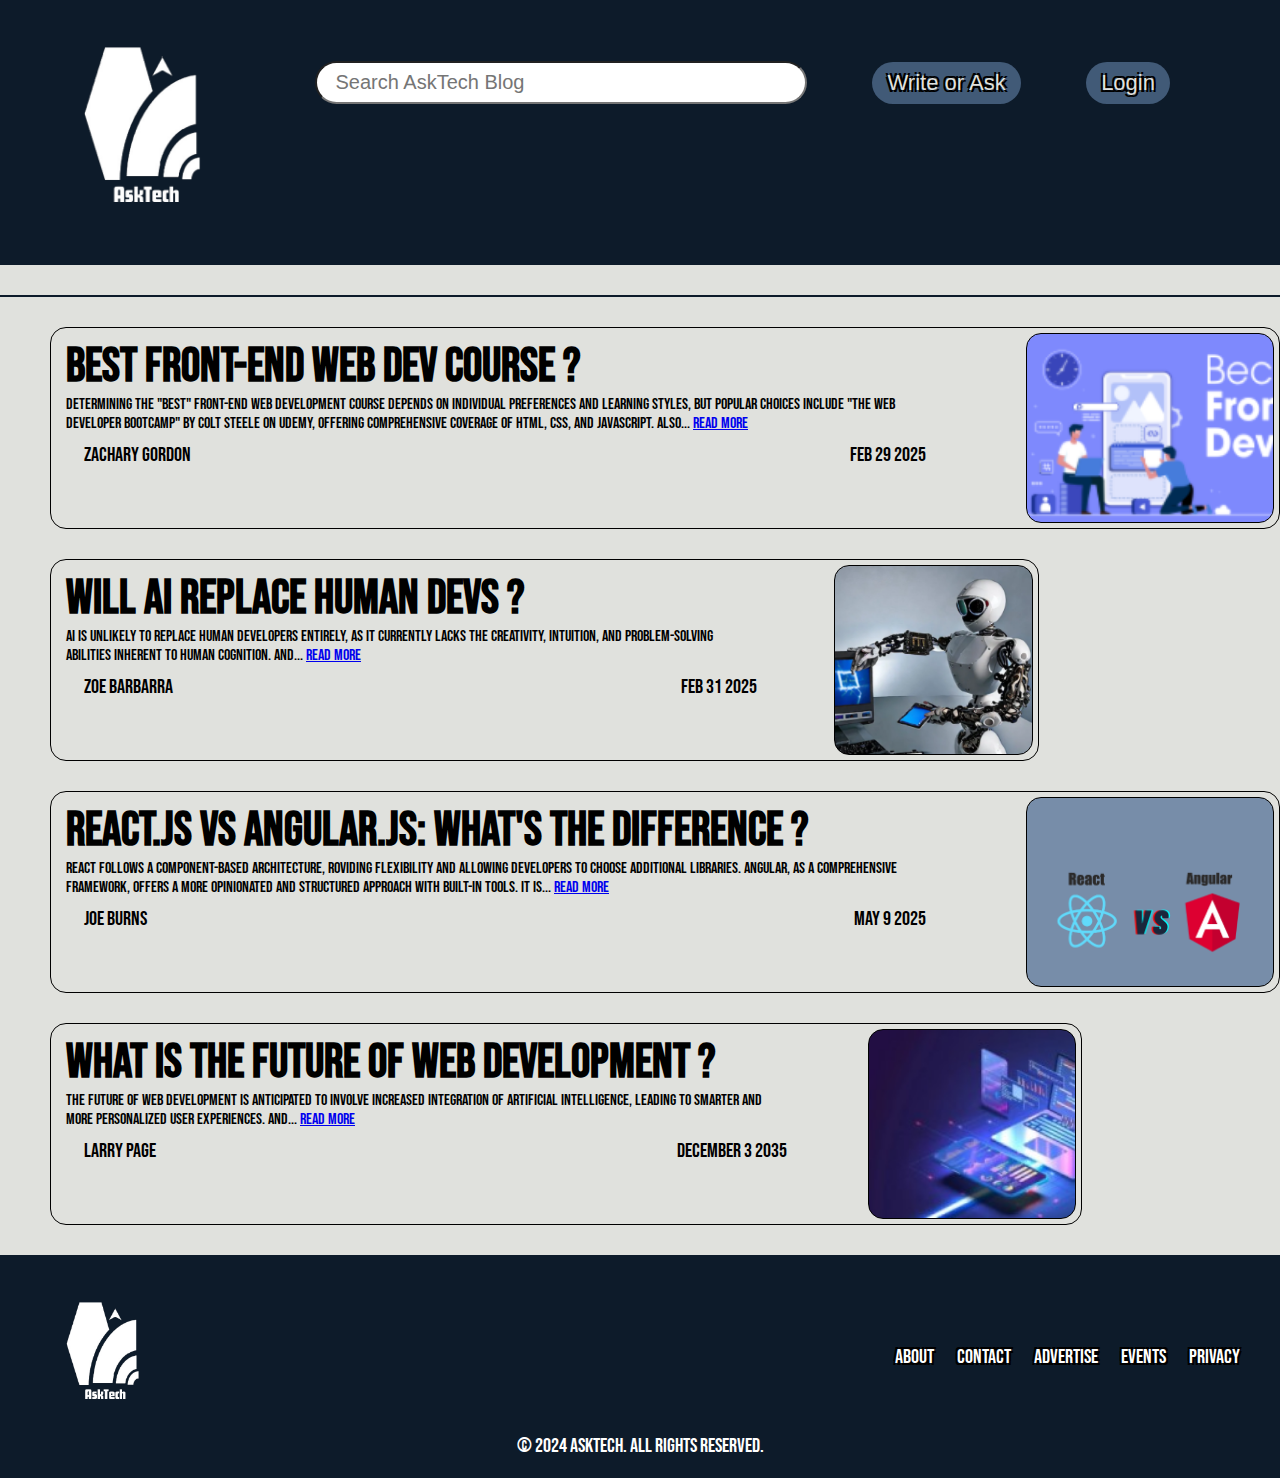
<file: index.html>
<!DOCTYPE html>
<html lang="en">
  <head>
    <meta charset="UTF-8" />
    <meta name="viewport" content="width=device-width, initial-scale=1.0" />
    <title>AskTech.com</title>
    <link
      href="https://cdn.jsdelivr.net/npm/bootstrap@5.3.2/dist/css/bootstrap.min.css"
      rel="stylesheet"
      integrity="sha384-T3c6CoIi6uLrA9TneNEoa7RxnatzjcDSCmG1MXxSR1GAsXEV/Dwwykc2MPK8M2HN"
      crossorigin="anonymous"
    />
    <link
      rel="stylesheet"
      href="https://cdnjs.cloudflare.com/ajax/libs/font-awesome/6.5.1/css/all.min.css"
      integrity="sha512-DTOQO9RWCH3ppGqcWaEA1BIZOC6xxalwEsw9c2QQeAIftl+Vegovlnee1c9QX4TctnWMn13TZye+giMm8e2LwA=="
      crossorigin="anonymous"
      referrerpolicy="no-referrer"
    />

    <link rel="stylesheet" href="index.css" />
  </head>
  <body>
    <div class="header">
      <div class="header-image">
        <img src="assets/AskTech__2 logo.png" alt="" />
      </div>

      <div class="search">
        <input placeholder="Search AskTech Blog" type="text" name="" id="" />
        <i class="fa-solid fa-magnifying-glass"></i>
      </div>

      <div class="writeAsk">
        <button value="Write or Ask">
          <a href="write.html"> Write or Ask </a>
        </button>
      </div>

      <div class="login-Header">
        <button value="Login" type="submit">
          <a href="login.html"> Login </a>
        </button>
      </div>
    </div>

    <div class="line-break"></div>

    <div class="middle-section">
      <div class="box1">
        <div class="box1-text">
          <h2>Best Front-end Web Dev course ?</h2>
          <p>
            Determining the "best" front-end web development course depends on
            individual preferences and learning styles, but popular choices
            include "The Web Developer Bootcamp" by Colt Steele on Udemy,
            offering comprehensive coverage of HTML, CSS, and JavaScript.
            Also... <a href="#"> Read More </a>
          </p>

          <div class="footer-text">
            <div class="box2-text-footer-left">
              <i class="fa-solid fa-user-pen"></i>
              <p>Zachary Gordon</p>
            </div>

            <div class="box2-text-footer-right">
              <p>Feb 29 2025</p>
            </div>
          </div>
        </div>

        <div class="box-image"></div>
      </div>

      <div class="box1">
        <div class="box1-text">
          <h2>Will AI replace Human Devs ?</h2>
          <p>
            AI is unlikely to replace human developers entirely, as it currently
            lacks the creativity, intuition, and problem-solving abilities
            inherent to human cognition. And... <a href="#"> Read More </a>
          </p>

          <div class="footer-text">
            <div class="box2-text-footer-left">
              <i class="fa-solid fa-user-pen"></i>
              <p>Zoe Barbarra</p>
            </div>

            <div class="box2-text-footer-right">
              <p>Feb 31 2025</p>
            </div>
          </div>
        </div>

        <div class="box2-image"></div>
      </div>

      <div class="box1">
        <div class="box1-text">
          <h2>React.JS Vs Angular.JS: What's the difference ?</h2>
          <p>
            React follows a component-based architecture, roviding flexibility
            and allowing developers to choose additional libraries. Angular, as
            a comprehensive framework, offers a more opinionated and structured
            approach with built-in tools. It is... <a href="#"> Read More </a>
          </p>

          <div class="footer-text">
            <div class="box2-text-footer-left">
              <i class="fa-solid fa-user-pen"></i>
              <p>Joe Burns</p>
            </div>

            <div class="box2-text-footer-right">
              <p>May 9 2025</p>
            </div>
          </div>
        </div>

        <div class="box1-image"></div>
      </div>

      <div class="box4">
        <div class="box1-text">
          <h2>What is the future of Web development ?</h2>
          <p>
            The future of web development is anticipated to involve increased
            integration of artificial intelligence, leading to smarter and more
            personalized user experiences. And... <a href="#"> Read More </a>
          </p>

          <div class="footer-text">
            <div class="box2-text-footer-left">
              <i class="fa-solid fa-user-pen"></i>
              <p>Larry Page</p>
            </div>

            <div class="box2-text-footer-right">
              <p>December 3 2035</p>
            </div>
          </div>
        </div>

        <div class="box4-image"></div>
      </div>
    </div>

    <div class="line-break"></div>
    <div class="line-break"></div>

    <footer class="tech-crunch-footer">
        <div class="footer-content">
          <div class="footer-logo">
            <img src="assets/AskTech__2 logo.png" alt="">
          </div>
          <div class="footer-links">
            <a href="#">About</a>
            <a href="#">Contact</a>
            <a href="#">Advertise</a>
            <a href="#">Events</a>
            <a href="#">Privacy</a>
          </div>
        </div>
        <div class="copyright">
          <p>&copy; 2024 AskTech. All rights reserved.</p>
        </div>
      </footer>
      
    <script
      src="https://cdn.jsdelivr.net/npm/bootstrap@5.3.2/dist/js/bootstrap.bundle.min.js"
      integrity="sha384-C6RzsynM9kWDrMNeT87bh95OGNyZPhcTNXj1NW7RuBCsyN/o0jlpcV8Qyq46cDfL"
      crossorigin="anonymous"
    ></script>
  </body>
</html>
</file>
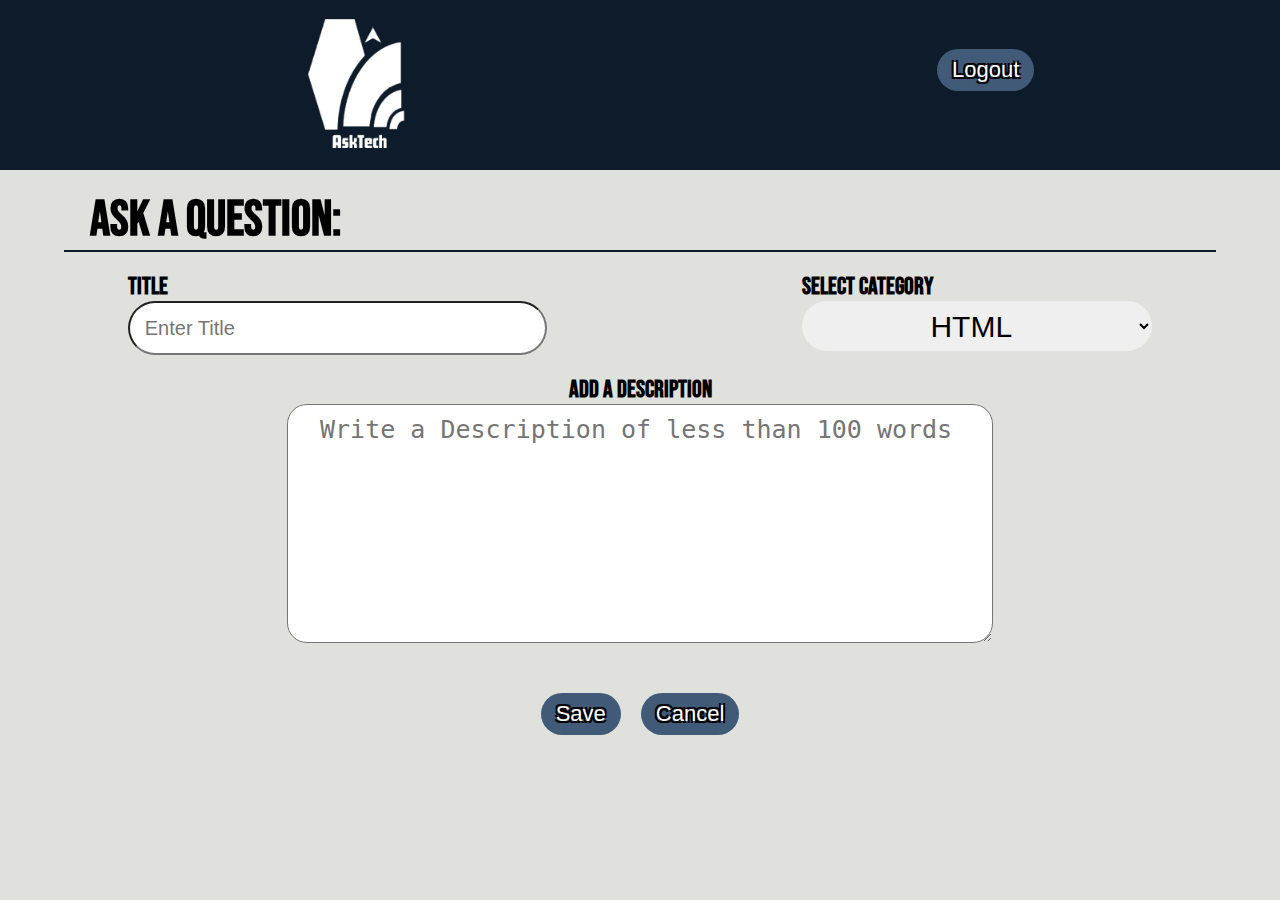
<file: write.html>
<!DOCTYPE html>
<html lang="en">
  <head>
    <meta charset="UTF-8" />
    <meta name="viewport" content="width=device-width, initial-scale=1.0" />
    <title>AskTech.com</title>

    <link
      href="https://cdn.jsdelivr.net/npm/bootstrap@5.3.2/dist/css/bootstrap.min.css"
      rel="stylesheet"
      integrity="sha384-T3c6CoIi6uLrA9TneNEoa7RxnatzjcDSCmG1MXxSR1GAsXEV/Dwwykc2MPK8M2HN"
      crossorigin="anonymous"
    />
    <link
      rel="stylesheet"
      href="https://cdnjs.cloudflare.com/ajax/libs/font-awesome/6.5.1/css/all.min.css"
      integrity="sha512-DTOQO9RWCH3ppGqcWaEA1BIZOC6xxalwEsw9c2QQeAIftl+Vegovlnee1c9QX4TctnWMn13TZye+giMm8e2LwA=="
      crossorigin="anonymous"
      referrerpolicy="no-referrer"
    />

    <link
      href="https://cdn.jsdelivr.net/npm/bootstrap@5.3.2/dist/css/bootstrap.min.css"
      rel="stylesheet"
      integrity="sha384-T3c6CoIi6uLrA9TneNEoa7RxnatzjcDSCmG1MXxSR1GAsXEV/Dwwykc2MPK8M2HN"
      crossorigin="anonymous"
    />

    <link rel="stylesheet" href="write.css" />
  </head>
  <body>
    <div class="header">
      <div class="header-logo">
        <a href="index.html"> <img src="assets/AskTech__2 logo.png" alt="" /> </a> 
      </div>

      <div class="logout-button">
        <button> <a href="login.html"> Logout </a></button>
      </div>
    </div>

    <div class="create-Question">
      <h2>Ask a question:</h2>
    </div>

    <div class="line-break2">
      <div class="line-break"></div>
    </div>

    <div class="container text-center">
      <div class="row row-cols-4">
        <div class="col">
          <h2>Title</h2>
          <input placeholder="Enter Title" type="text" class="col-one" />
          <h2 class="Description"></h2>
        </div>

        <div class="col col2">
          <h2>Select Category</h2>
          <select class="col-two-text" name="" id="">
            <option value="HTML">HTML</option>
            <option value="CSS">CSS</option>
            <option value="JavaScript">JavaScript</option>
            <option value="CSS">Other</option>
          </select>
        </div>
      </div>
    </div>

    <div class="Description-middle">
      <h2>Add a Description</h2>
      <textarea
        placeholder="Write a Description of less than 100 words"
        name=""
        id=""
        cols="30"
        rows="10"
      ></textarea>
    <div class="btn-middle">
        <button class="save-btn"> Save </button>
        <button class="cancel-btn"> Cancel </button>
    </div>

    </div>

    <script
      src="https://cdn.jsdelivr.net/npm/bootstrap@5.3.2/dist/js/bootstrap.bundle.min.js"
      integrity="sha384-C6RzsynM9kWDrMNeT87bh95OGNyZPhcTNXj1NW7RuBCsyN/o0jlpcV8Qyq46cDfL"
      crossorigin="anonymous"
    ></script>
  </body>
</html>
</file>
<file: index.css>
@import url('https://fonts.googleapis.com/css2?family=Open+Sans:ital,wght@0,300..800;1,300..800&display=swap');
@import url('https://fonts.googleapis.com/css2?family=Bebas+Neue&display=swap');
*{
    margin: 0;
    padding: 0;
}

body{
    background-color: #E0E1DD;
    font-family: 'Bebas Neue', sans-serif;
    
}

.line-break{
    width: 100%;
    height: 2px;
    background-color: #0D1B2A;
}

.header-image img {
    height: 240px;
    width: 240px;
    transition: all 0.3s ease; /* Add smooth transition */
}
  
  /* Hover effect for the header image */
  .header-image img:hover {
    transform: scale(1.1); /* Increase size on hover */
}

/* Style for the header container */
.header {
    display: flex;
    justify-content: space-between;
    align-items: center;
    padding: 10px;
    /* background-color: #778DA9; */
    background-color: #0D1B2A;
    margin-bottom: 30px;
}
  
  /* Style for the search div */
.search {
    flex-grow: 0.5; /* Takes most of the space */
    display: flex;
    align-items: center;
    position: relative;
    
}
  

/* Style for the search input */
.search input {
    width: 100%;
    padding: 8px;
    padding-left: 18px;
    border-radius: 115px;
    font-size: 20px;
    transition: all 0.3s ease; /* Add smooth transition */
    margin-bottom: 100px;
}
  
  /* Hover effect for the search input */
.search input:hover {
    border-color: #3498db; /* Change the border color on hover if needed */
}
  
  /* Focus effect for the search input */
.search input:focus {
    outline: none; /* Remove default focus outline */
    border-color: #3498db; /* Change the border color when focused if needed */
    box-shadow: 0 0 5px rgba(52, 152, 219, 0.5); /* Add a subtle box shadow when focused */
}
  
  /* Style for the search icon */
.fa-magnifying-glass {
    position: absolute;
    right: 10px;
    color: #555; /* Change the color as needed */
    transition: all 0.3s ease; /* Add smooth transition */
    margin-bottom: 100px;
}
  
  /* Hover effect for the search icon */
.search:hover .fa-magnifying-glass {
    color: #3498db; /* Change the color on hover if needed */
}
  
  
  /* Style for the Write or Ask button */
.writeAsk button {
    border-radius: 115px;
    padding: 8px 15px;
    font-size: 22px;
    background-color: #415A77; /* Change the background color as needed */
    color: #E0E1DD; /* Change the text color as needed */
    border: none;
    cursor: pointer;
    transition: all 0.3s ease; /* Add smooth transition */
    margin-bottom: 100px;
    text-shadow: 2px 2px 0 #000, -2px -2px 0 #000, 2px -2px 0 #000, -2px 2px 0 #000;
}

.writeAsk a{
    text-decoration: none;
    color: #E0E1DD;
    
}
  
.writeAsk button:hover {
    transform: scale(1.05); /* Increase size on hover */
    letter-spacing: 1px; /* Add a bit of spacing around the text on hover */
    background-color: #415A77;
    border: 2px solid #E0E1DD;
}
  
  /* Style for the Login button */
.login-Header button {
    border-radius: 115px;
    padding: 8px 15px;
    font-size: 22px;
    background-color: #415A77; /* Change the background color as needed */
    color: #E0E1DD; /* Change the text color as needed */
    border: none;
    cursor: pointer;
    transition: all 0.3s ease; /* Add smooth transition */
    margin-right: 100px;
    margin-bottom: 100px;
    text-shadow: 2px 2px 0 #000, -2px -2px 0 #000, 2px -2px 0 #000, -2px 2px 0 #000;
}

.login-Header a{
    text-decoration: none;
    color: #E0E1DD;
}

.login-Header button:hover {
    transform: scale(1.05);/* Increase size on hover */
    letter-spacing: 1px; /* Add a bit of spacing around the text on hover */
    background-color: #415A77;
    border: 2px solid #E0E1DD;
}

.search input:active{
    transform: scale(1.05);
}

/* Styling for middle section container */

.middle-section {
    display: flex;
    flex-wrap: wrap;
    align-items: center;
    justify-content: space-between;
    height: 100%;
    width: 100%;
    background-color: #E0E1DD;
}

/* Styling for box 1 -- Standard / Threshold */
  
.middle-section .box1 {
    margin-top: 30px;
    margin-left: 50px;
    height: 200px;
    border: none;
    background-color: #E0E1DD;
    border-radius: 16px;
    display: flex;
    justify-content: space-between;
    transition: transform 0.3s ease; /* Add scaling transition */
    border: 1px solid black;
    
}
  
.middle-section .box1:hover {
    transform: scale(1.05); /* Increase size on hover */
    border: 3px solid #0D1B2A;
}

.middle-section .box1 .box1-text {
    width: 70%;
    margin: 15px;
    margin-top: 10px;
    transition: color 0.3s ease, letter-spacing 0.3s ease; /* Add color and letter-spacing transition */
}
  
.middle-section .box1:hover .box1-text {
    color: #0D1B2A; /* Change text color on hover */
    
}

.middle-section .box1 .box1-image{
    width: 20%;
    height: auto;
    background-image: url(assets/vs.png);
    border-radius: 15px;
    background-size: cover;
    margin: 5px;
    border: 1px solid black;
}

    
.box1-text h2{
    font-size: 3rem;
}

.box1-text p{
    font-size: 1rem;
}

.footer-text{
    display: flex;
    justify-content: space-between;
}
.box2-text-footer-left{
    display: flex;
    margin-top: 10px;
    margin-left: 10px ;
}

.box2-text-footer-left p{
    font-size: 20px;
    margin-bottom: 5px;
}

.fa-solid{
    margin-right: 8px;
    font-size: 20px;
}

.box2-text-footer-right p{
    padding-top: 10px;
    font-size: 20px;
}

.box2-image{
    background-image: url(assets/robot.png);
    width: 20%;
    border-radius: 15px;
    height: auto;
    background-size: cover;
    margin: 5px;
    border: 1px solid black;
}

.box4-image{
    background-image: url(assets/future_of_web_design.jpg);
    border-radius: 15px;
    width: 20%;
    height: auto;
    background-size: cover;
    margin: 5px;
    border: 1px solid black;
}


.box-image{
    background-image: url(assets/img\ middle.png);
    border-radius: 15px;
    width: 20%;
    height: auto;
    background-size: cover;
    margin: 5px;
    border: 1px solid black;
}



.middle-section .box4 {
    margin-top: 30px;
    margin-left: 50px;
    height: 200px;
    border: 1px solid black;
    background-color: #E0E1DD;
    border-radius: 16px;
    display: flex;
    justify-content: space-between;
    transition: transform 0.3s ease; /* Add scaling transition */

    margin-bottom: 30px;
}
  
.middle-section .box4:hover {
    transform: scale(1.05); /* Increase size on hover */
    border: 3px solid #0D1B2A;
}

.middle-section .box4 .box1-text {
    width: 70%;
    margin: 15px;
    margin-top: 10px;
    transition: color 0.3s ease, letter-spacing 0.3s ease; /* Add color and letter-spacing transition */
}
  
.middle-section .box4:hover .box1-text {
    color: #0D1B2A; /* Change text color on hover */
    
}

.footer{
    width: 100%;
    height: 10vh;
}

.tech-crunch-footer {
    background-color: #0D1B2A;;
    color: #fff;
    padding: 20px;
  }
  
  .footer-content {
    display: flex;
    justify-content: space-between;
    align-items: center;
  }
  
  .footer-logo img {
    width: 150px;
  }
  
  .footer-links a {
    color: #fff;
    margin-right: 20px;
    text-decoration: none;
    font-size: 20px;
    text-shadow: 2px 2px 0 #000, -2px -2px 0 #000, 2px -2px 0 #000, -2px 2px 0 #000;
    transition: transform 0.3s ease, color 0.3s ease, letter-spacing 0.3s ease;
  }
  
  .footer-links a:hover{
    transform: scale(1.1) ;/* Increase size on hover */
    letter-spacing: 1px; /* Add a bit of spacing around the text on hover */
    color: #E0E1DD;
  }

  .copyright {
    text-align: center;
    font-size: 20px;
    transition: transform 0.3s ease, color 0.3s ease, letter-spacing 0.3s ease;
    
    
  }

  .copyright:hover{
    color: #E0E1DD;
    
  }
  
  .footer-logo img {
    height: 150px;
    width: 150px;
    transition: all 0.3s ease; /* Add smooth transition */
}
  
  /* Hover effect for the header image */
  .footer-logo img:hover {
    transform: scale(1.1); /* Increase size on hover */
}
</file>
<file: write.css>
@import url('https://fonts.googleapis.com/css2?family=Bebas+Neue&display=swap');

*{
    padding: 0;
    margin: 0;
    border: border-box;

}
.line-break2{
    display: flex;
    justify-content: center;
}

.line-break{
    width: 90%;
    height: 2px;
    background-color: #0D1B2A;
}



body{
    font-family: 'Bebas Neue', sans-serif;
    background-color: #E0E1DD;
}



.header{
    width: 100%;
    height: 170px;
    display: flex;
    align-items: center;
    justify-content: space-around;
    background-color: #0D1B2A;
}

.header-logo img{
    width: 200px;
    height: 200px;
    transition: all 0.3s ease;
    padding-top: 10px;
}

.header-logo img:hover{
    transform: scale(1.1);
    
}
.logout-button button{
    border-radius: 115px;
    padding: 8px 15px;
    margin-top: 70px;
    font-size: 22px;
    background-color: #415A77; /* Change the background color as needed */
    color: #E0E1DD; /* Change the text color as needed */
    border: none;
    cursor: pointer;
    transition: all 0.3s ease; /* Add smooth transition */
    margin-bottom: 100px;
    text-shadow: 2px 2px 0 #000, -2px -2px 0 #000, 2px -2px 0 #000, -2px 2px 0 #000;
    
}

.logout-button button:hover{
    transform: scale(1.05); /* Increase size on hover */
    letter-spacing: 1px; /* Add a bit of spacing around the text on hover */
    background-color: #415A77;
    border: 2px solid #E0E1DD;
}
.logout-button button a{
    text-decoration: none;
    color: white;
}

.create-Question{
    display: flex;
    justify-content: flex-start;
    margin-left: 90px;
    margin-top: 20px;
}

.create-Question h2{
    font-size: 50px
}

.create-Question:hover{
    color: #0D1B2A;
}

.middle-section{
    display: flex;
    flex-direction: column;
    flex-wrap: nowrap;
    margin-left: 90px;
    margin-top: 20px;
}

.middle-section:hover{
    color: #0D1B2A; 

}

.middle-section input{
    width:300px
}

.row-cols-4{
    display: flex;
    justify-content: space-around;
}


.col h2 {
    
    /* margin-left: 90px; */
    margin-top: 20px;
    font-weight: bolder;
}

.col h2:hover{
    color: #0D1B2A;
}

.col input{
    width: 400px;
    height: 50px;
    border-radius: 5px;
    font-size: 20px;
    padding-left: 15px;
    transition: all 0.3s ease;
    border-radius: 115px;
}

.col input:hover {
    border-color: #3498db; /* Change the border color on hover if needed */

}

.col input:focus {
    outline: none; /* Remove default focus outline */
    border-color: #3498db; /* Change the border color when focused if needed */
    box-shadow: 0 0 5px rgba(52, 152, 219, 0.5); /* Add a subtle box shadow when focused */
}



select{
    width: 350px;
    height: 50px;
    border-radius: 115px;
    font-size: 30px;
    text-align: center;
    border: none;
}


select:hover {
    border-color: #3498db; /* Change the border color on hover if needed */

}

select:focus {
    border-color: #3498db; /* Change the border color on hover if needed */

}

.Description-middle{
    width: 100%;
    height: 40vh;
    display: flex;
    flex-direction: column;
    align-items: center;
}

.Description-middle textarea{
    border-radius: 20px;
    width: 50%;
    padding-top: 10px;
    padding-left: 32px;
    padding-right: 32px;
    font-size: 25px;
}

.Description-middle h2{
    font-weight: bolder;
}

.Description-middle h2:hover{
    color: #0D1B2A;
    
}
.btn-middle{
    display: flex;
    
    
}

.save-btn , .cancel-btn  {
    border-radius: 115px;
    transition: all 0.3s ease;
    padding: 8px 15px;
    margin-top: 50px;
    font-size: 22px;
    background-color: #415A77; /* Change the background color as needed */
    color: white; /* Change the text color as needed */
    border: none;
    cursor: pointer;
    transition: all 0.3s ease; /* Add smooth transition */
    /* margin-bottom: 100px; */
    text-shadow: 2px 2px 0 #000, -2px -2px 0 #000, 2px -2px 0 #000, -2px 2px 0 #000;
}

.save-btn{
    margin-right: 20px;
}

.save-btn:hover , .cancel-btn:hover{
    
    transform: scale(1.05); /* Increase size on hover */
    letter-spacing: 1px; /* Add a bit of spacing around the text on hover */
    background-color: #5f83ac;
    border: 2px solid #E0E1DD;
}
</file>
